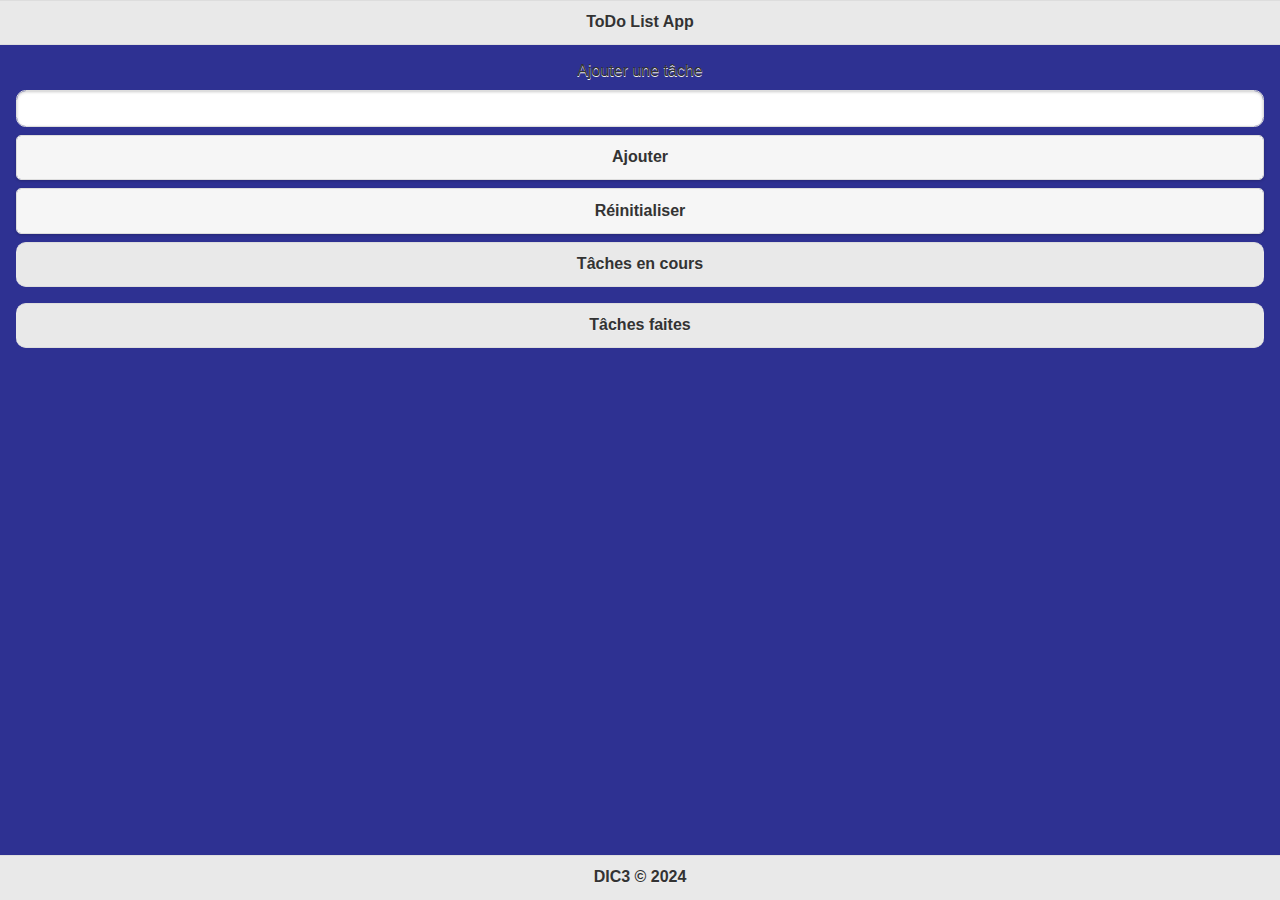
<file: www-Encours-Terminee/index.html>
<!DOCTYPE html>
<html>
    <head>
        <meta charset="utf-8">
        <meta name="viewport" content="initial-scale=1, width=device-width">
        <title>ToDo List</title>

            <!--link rel="stylesheet" href="https://code.jquery.com/mobile/1.4.5/jquery.mobile-1.4.5.min.css"-->

        <link rel="stylesheet" href="lib/themes/sama-theme.min.css">
        <link rel="stylesheet" href="lib/jquery.mobile.icons-1.4.5.min.css">
        <link rel="stylesheet" href="lib/jquery.mobile.structure-1.4.5.min.css">
        <link rel="stylesheet" href="css/index.css">
        <script src="lib/jquery.min.js"></script>
        <script src="lib/jquery.mobile-1.4.5.min.js"></script>
        <script src="js/index.js"></script>
    </head>
    <body>c:\Users\DELL\Documents\DIC3\Application mobile\jquery.mobile-1.4.5\demos\js\jquery.min.js
        <div data-role="page">
            <div data-role="header">
                <h1>ToDo List App</h1>
            </div>
            <div role="main" class="ui-content">
               <form>
                   <label for="taskField">Ajouter une tâche</label>
                   <input type="text" id="taskField">
                   <input type="button" value="Ajouter" onclick="ajouterTache()">
                   <input type="button" value="Réinitialiser" onclick="reinitialiserListe()">
               </form>

               <div data-role="header">
                    <h1>Tâches en cours</h1>

               </div>
               <ul id="taskListEncours" data-role="listview" data-inset="true">

               </ul>
               <div data-role="header">
                    <h1>Tâches faites </h1>

               </div>
               <ul id="taskListTermine" data-role="listview" data-inset="true">

            </div>
            <div data-role="footer" data-position="fixed">
                <h1>DIC3 &copy; 2024</h1>
            </div>
        </div>
        
    </body>
</html>
</file>
<file: www-Encours-Terminee/css/index.css>
label
{
    text-align: center;
}
.termine{
    text-decoration: line-through;

}

.ui-content div[data-role=header]{

    border-radius: 10px

}
</file>
<file: www-Encours-Terminee/lib/themes/sama-theme.min.css>
/*!
* jQuery Mobile 1.4.5
* Git HEAD hash: 68e55e78b292634d3991c795f06f5e37a512decc <> Date: Fri Oct 31 2014 17:33:30 UTC
* http://jquerymobile.com
*
* Copyright 2010, 2014 jQuery Foundation, Inc. and othercontributors
* Released under the MIT license.
* http://jquery.org/license
*
*/


/* Globals */
/* Font
-----------------------------------------------------------------------------------------------------------*/
html {
	font-size: 100%;
}
body,
input,
select,
textarea,
button,
.ui-btn {
	font-size: 1em;
	line-height: 1.3;
	 font-family: sans-serif /*{global-font-family}*/;
}
legend,
.ui-input-text input,
.ui-input-search input {
	color: inherit;
	text-shadow: inherit;
}
/* Form labels (overrides font-weight bold in bars, and mini font-size) */
.ui-mobile label,
div.ui-controlgroup-label {
	font-weight: normal;
	font-size: 16px;
}
/* Separators
-----------------------------------------------------------------------------------------------------------*/
/* Field contain separator (< 28em) */
.ui-field-contain {
	border-bottom-color: #828282;
	border-bottom-color: rgba(0,0,0,.15);
	border-bottom-width: 1px;
	border-bottom-style: solid;
}
/* Table opt-in classes: strokes between each row, and alternating row stripes */
/* Classes table-stroke and table-stripe are deprecated in 1.4. */
.table-stroke thead th,
.table-stripe thead th,
.table-stripe tbody tr:last-child {
	border-bottom: 1px solid #d6d6d6; /* non-RGBA fallback */
	border-bottom: 1px solid rgba(0,0,0,.1);
}
.table-stroke tbody th,
.table-stroke tbody td {
	border-bottom: 1px solid #e6e6e6; /* non-RGBA fallback  */
	border-bottom: 1px solid rgba(0,0,0,.05);
}
.table-stripe.table-stroke tbody tr:last-child th,
.table-stripe.table-stroke tbody tr:last-child td {
	border-bottom: 0;
}
.table-stripe tbody tr:nth-child(odd) td,
.table-stripe tbody tr:nth-child(odd) th {
	background-color: #eeeeee; /* non-RGBA fallback  */
	background-color: rgba(0,0,0,.04);
}
/* Buttons
-----------------------------------------------------------------------------------------------------------*/
.ui-btn,
label.ui-btn {
	font-weight: bold;
	border-width: 1px;
	border-style: solid;
}
.ui-btn {
	text-decoration: none !important;
}
.ui-btn-active {
	cursor: pointer;
}
/* Corner rounding
-----------------------------------------------------------------------------------------------------------*/
/* Class ui-btn-corner-all deprecated in 1.4 */
.ui-corner-all {
	-webkit-border-radius: .6em /*{global-radii-blocks}*/;
	border-radius: .6em /*{global-radii-blocks}*/;
}
/* Buttons */
.ui-btn-corner-all,
.ui-btn.ui-corner-all,
/* Slider track */
.ui-slider-track.ui-corner-all,
/* Flipswitch */
.ui-flipswitch.ui-corner-all,
/* Count bubble */
.ui-li-count {
	-webkit-border-radius: .3125em /*{global-radii-buttons}*/;
	border-radius: .3125em /*{global-radii-buttons}*/;
}
/* Icon-only buttons */
.ui-btn-icon-notext.ui-btn-corner-all,
.ui-btn-icon-notext.ui-corner-all {
	-webkit-border-radius: 1em;
	border-radius: 1em;
}
/* Radius clip workaround for cleaning up corner trapping */
.ui-btn-corner-all,
.ui-corner-all {
	-webkit-background-clip: padding;
	background-clip: padding-box;
}
/* Popup arrow */
.ui-popup.ui-corner-all > .ui-popup-arrow-guide {
	left: .6em /*{global-radii-blocks}*/;
	right: .6em /*{global-radii-blocks}*/;
	top: .6em /*{global-radii-blocks}*/;
	bottom: .6em /*{global-radii-blocks}*/;
}
/* Shadow
-----------------------------------------------------------------------------------------------------------*/
.ui-shadow {
	-webkit-box-shadow: 0 1px 3px /*{global-box-shadow-size}*/ rgba(0,0,0,.2) /*{global-box-shadow-color}*/;
	-moz-box-shadow: 0 1px 3px /*{global-box-shadow-size}*/ rgba(0,0,0,.2) /*{global-box-shadow-color}*/;
	box-shadow: 0 1px 3px /*{global-box-shadow-size}*/ rgba(0,0,0,.2) /*{global-box-shadow-color}*/;
}
.ui-shadow-inset {
	-webkit-box-shadow: inset 0 1px 3px /*{global-box-shadow-size}*/ rgba(0,0,0,.2) /*{global-box-shadow-color}*/;
	-moz-box-shadow: inset 0 1px 3px /*{global-box-shadow-size}*/ rgba(0,0,0,.2) /*{global-box-shadow-color}*/;
	box-shadow: inset 0 1px 3px /*{global-box-shadow-size}*/ rgba(0,0,0,.2) /*{global-box-shadow-color}*/;
}
.ui-overlay-shadow {
	-webkit-box-shadow: 0 0 12px 		rgba(0,0,0,.6);
	-moz-box-shadow: 0 0 12px 			rgba(0,0,0,.6);
	box-shadow: 0 0 12px 				rgba(0,0,0,.6);
}
/* Icons
-----------------------------------------------------------------------------------------------------------*/
.ui-btn-icon-left:after,
.ui-btn-icon-right:after,
.ui-btn-icon-top:after,
.ui-btn-icon-bottom:after,
.ui-btn-icon-notext:after {
	background-color: #666666 /*{global-icon-color}*/;
	background-color: rgba(0,0,0,.15) /*{global-icon-disc}*/;
	background-position: center center;
	background-repeat: no-repeat;
	-webkit-border-radius: 1em;
	border-radius: 1em;
}
/* Alt icons */
.ui-alt-icon.ui-btn:after,
.ui-alt-icon .ui-btn:after,
html .ui-alt-icon.ui-checkbox-off:after,
html .ui-alt-icon.ui-radio-off:after,
html .ui-alt-icon .ui-checkbox-off:after,
html .ui-alt-icon .ui-radio-off:after {
	background-color: #666666 /*{global-icon-color}*/;
	background-color: rgba(0,0,0,.15) /*{global-icon-disc}*/;
}
/* No disc */
.ui-nodisc-icon.ui-btn:after,
.ui-nodisc-icon .ui-btn:after {
	background-color: transparent;
}
/* Icon shadow */
.ui-shadow-icon.ui-btn:after,
.ui-shadow-icon .ui-btn:after {
	-webkit-box-shadow: 0 1px 0 rgba(255,255,255,.3) /*{global-icon-shadow}*/;
	-moz-box-shadow: 0 1px 0 rgba(255,255,255,.3) /*{global-icon-shadow}*/;
	box-shadow: 0 1px 0 rgba(255,255,255,.3) /*{global-icon-shadow}*/;
}
/* Checkbox and radio */
.ui-btn.ui-checkbox-off:after,
.ui-btn.ui-checkbox-on:after,
.ui-btn.ui-radio-off:after,
.ui-btn.ui-radio-on:after {
	display: block;
	width: 18px;
	height: 18px;
	margin: -9px 2px 0 2px;
}
.ui-checkbox-off:after,
.ui-btn.ui-radio-off:after {
	filter: Alpha(Opacity=30);
	opacity: .3;
}
.ui-btn.ui-checkbox-off:after,
.ui-btn.ui-checkbox-on:after {
	-webkit-border-radius: .1875em;
	border-radius: .1875em;
}
.ui-btn.ui-checkbox-off:after {
	background-color: #666;
	background-color: rgba(0,0,0,.3);
}
.ui-radio .ui-btn.ui-radio-on:after {
	background-image: none;
	background-color: #fff;
	width: 8px;
	height: 8px;
	border-width: 5px;
	border-style: solid; 
}
.ui-alt-icon.ui-btn.ui-radio-on:after,
.ui-alt-icon .ui-btn.ui-radio-on:after {
	background-color: #000;
}
/* Loader */
.ui-icon-loading {
	background: url("images/ajax-loader.gif");
	background-size: 2.875em 2.875em;
}.ui-bar-a,.ui-page-theme-a .ui-bar-inherit,html .ui-bar-a .ui-bar-inherit,html .ui-body-a .ui-bar-inherit,html body .ui-group-theme-a .ui-bar-inherit{background-color:#e9e9e9 ;border-color:#dddddd ;color:#333333 ;text-shadow:0  1px  0  #eeeeee ;font-weight:bold;}.ui-bar-a{border-width:1px;border-style:solid;}.ui-overlay-a,.ui-page-theme-a,.ui-page-theme-a .ui-panel-wrapper{background-color:#2e3192 ;border-color:#bbbbbb ;color:#333333 ;text-shadow:0  1px  0  #f3f3f3 ;}.ui-body-a,.ui-page-theme-a .ui-body-inherit,html .ui-bar-a .ui-body-inherit,html .ui-body-a .ui-body-inherit,html body .ui-group-theme-a .ui-body-inherit,html .ui-panel-page-container-a{background-color:#ffffff ;border-color:#dddddd ;color:#333333 ;text-shadow:0  1px  0  #f3f3f3 ;}.ui-body-a{border-width:1px;border-style:solid;}.ui-page-theme-a a,html .ui-bar-a a,html .ui-body-a a,html body .ui-group-theme-a a{color:#3388cc ;font-weight:bold;}.ui-page-theme-a a:visited,html .ui-bar-a a:visited,html .ui-body-a a:visited,html body .ui-group-theme-a a:visited{   color:#3388cc ;}.ui-page-theme-a a:hover,html .ui-bar-a a:hover,html .ui-body-a a:hover,html body .ui-group-theme-a a:hover{color:#005599 ;}.ui-page-theme-a a:active,html .ui-bar-a a:active,html .ui-body-a a:active,html body .ui-group-theme-a a:active{color:#005599 ;}.ui-page-theme-a .ui-btn,html .ui-bar-a .ui-btn,html .ui-body-a .ui-btn,html body .ui-group-theme-a .ui-btn,html head + body .ui-btn.ui-btn-a,.ui-page-theme-a .ui-btn:visited,html .ui-bar-a .ui-btn:visited,html .ui-body-a .ui-btn:visited,html body .ui-group-theme-a .ui-btn:visited,html head + body .ui-btn.ui-btn-a:visited{background-color:#f6f6f6 ;border-color:#dddddd ;color:#333333 ;text-shadow:0  1px  0  #f3f3f3 ;}.ui-page-theme-a .ui-btn:hover,html .ui-bar-a .ui-btn:hover,html .ui-body-a .ui-btn:hover,html body .ui-group-theme-a .ui-btn:hover,html head + body .ui-btn.ui-btn-a:hover{background-color:#ededed ;border-color:#dddddd ;color:#333333 ;text-shadow:0  1px  0  #f3f3f3 ;}.ui-page-theme-a .ui-btn:active,html .ui-bar-a .ui-btn:active,html .ui-body-a .ui-btn:active,html body .ui-group-theme-a .ui-btn:active,html head + body .ui-btn.ui-btn-a:active{background-color:#e8e8e8 ;border-color:#dddddd ;color:#333333 ;text-shadow:0  1px  0  #f3f3f3 ;}.ui-page-theme-a .ui-btn.ui-btn-active,html .ui-bar-a .ui-btn.ui-btn-active,html .ui-body-a .ui-btn.ui-btn-active,html body .ui-group-theme-a .ui-btn.ui-btn-active,html head + body .ui-btn.ui-btn-a.ui-btn-active,.ui-page-theme-a .ui-checkbox-on:after,html .ui-bar-a .ui-checkbox-on:after,html .ui-body-a .ui-checkbox-on:after,html body .ui-group-theme-a .ui-checkbox-on:after,.ui-btn.ui-checkbox-on.ui-btn-a:after,.ui-page-theme-a .ui-flipswitch-active,html .ui-bar-a .ui-flipswitch-active,html .ui-body-a .ui-flipswitch-active,html body .ui-group-theme-a .ui-flipswitch-active,html body .ui-flipswitch.ui-bar-a.ui-flipswitch-active,.ui-page-theme-a .ui-slider-track .ui-btn-active,html .ui-bar-a .ui-slider-track .ui-btn-active,html .ui-body-a .ui-slider-track .ui-btn-active,html body .ui-group-theme-a .ui-slider-track .ui-btn-active,html body div.ui-slider-track.ui-body-a .ui-btn-active{background-color:#3388cc ;border-color:#3388cc ;color:#ffffff ;text-shadow:0  1px  0  #005599 ;}.ui-page-theme-a .ui-radio-on:after,html .ui-bar-a .ui-radio-on:after,html .ui-body-a .ui-radio-on:after,html body .ui-group-theme-a .ui-radio-on:after,.ui-btn.ui-radio-on.ui-btn-a:after{border-color:#3388cc ;}.ui-page-theme-a .ui-btn:focus,html .ui-bar-a .ui-btn:focus,html .ui-body-a .ui-btn:focus,html body .ui-group-theme-a .ui-btn:focus,html head + body .ui-btn.ui-btn-a:focus,.ui-page-theme-a .ui-focus,html .ui-bar-a .ui-focus,html .ui-body-a .ui-focus,html body .ui-group-theme-a .ui-focus,html head + body .ui-btn-a.ui-focus,html head + body .ui-body-a.ui-focus{-webkit-box-shadow:0 0 12px #3388cc ;-moz-box-shadow:0 0 12px #3388cc ;box-shadow:0 0 12px #3388cc ;}.ui-bar-b,.ui-page-theme-b .ui-bar-inherit,html .ui-bar-b .ui-bar-inherit,html .ui-body-b .ui-bar-inherit,html body .ui-group-theme-b .ui-bar-inherit{background-color:#e9e9e9 ;border-color:#dddddd ;color:#333333 ;text-shadow:0  1px  0  #eeeeee ;font-weight:bold;}.ui-bar-b{border-width:1px;border-style:solid;}.ui-overlay-b,.ui-page-theme-b,.ui-page-theme-b .ui-panel-wrapper{background-color:#ffffff ;border-color:#ffffff ;color:#333333 ;text-shadow:2  1px  0  #f3f3f3 ;}.ui-body-b,.ui-page-theme-b .ui-body-inherit,html .ui-bar-b .ui-body-inherit,html .ui-body-b .ui-body-inherit,html body .ui-group-theme-b .ui-body-inherit,html .ui-panel-page-container-b{background-color:#ffffff ;border-color:#dddddd ;color:#333333 ;text-shadow:0  1px  0  #f3f3f3 ;}.ui-body-b{border-width:1px;border-style:solid;}.ui-page-theme-b a,html .ui-bar-b a,html .ui-body-b a,html body .ui-group-theme-b a{color:#3388cc ;font-weight:bold;}.ui-page-theme-b a:visited,html .ui-bar-b a:visited,html .ui-body-b a:visited,html body .ui-group-theme-b a:visited{   color:#3388cc ;}.ui-page-theme-b a:hover,html .ui-bar-b a:hover,html .ui-body-b a:hover,html body .ui-group-theme-b a:hover{color:#005599 ;}.ui-page-theme-b a:active,html .ui-bar-b a:active,html .ui-body-b a:active,html body .ui-group-theme-b a:active{color:#005599 ;}.ui-page-theme-b .ui-btn,html .ui-bar-b .ui-btn,html .ui-body-b .ui-btn,html body .ui-group-theme-b .ui-btn,html head + body .ui-btn.ui-btn-b,.ui-page-theme-b .ui-btn:visited,html .ui-bar-b .ui-btn:visited,html .ui-body-b .ui-btn:visited,html body .ui-group-theme-b .ui-btn:visited,html head + body .ui-btn.ui-btn-b:visited{background-color:#f6f6f6 ;border-color:#dddddd ;color:#333333 ;text-shadow:0  1px  0  #f3f3f3 ;}.ui-page-theme-b .ui-btn:hover,html .ui-bar-b .ui-btn:hover,html .ui-body-b .ui-btn:hover,html body .ui-group-theme-b .ui-btn:hover,html head + body .ui-btn.ui-btn-b:hover{background-color:#ededed ;border-color:#dddddd ;color:#333333 ;text-shadow:0  1px  0  #f3f3f3 ;}.ui-page-theme-b .ui-btn:active,html .ui-bar-b .ui-btn:active,html .ui-body-b .ui-btn:active,html body .ui-group-theme-b .ui-btn:active,html head + body .ui-btn.ui-btn-b:active{background-color:#e8e8e8 ;border-color:#dddddd ;color:#333333 ;text-shadow:0  1px  0  #f3f3f3 ;}.ui-page-theme-b .ui-btn.ui-btn-active,html .ui-bar-b .ui-btn.ui-btn-active,html .ui-body-b .ui-btn.ui-btn-active,html body .ui-group-theme-b .ui-btn.ui-btn-active,html head + body .ui-btn.ui-btn-b.ui-btn-active,.ui-page-theme-b .ui-checkbox-on:after,html .ui-bar-b .ui-checkbox-on:after,html .ui-body-b .ui-checkbox-on:after,html body .ui-group-theme-b .ui-checkbox-on:after,.ui-btn.ui-checkbox-on.ui-btn-b:after,.ui-page-theme-b .ui-flipswitch-active,html .ui-bar-b .ui-flipswitch-active,html .ui-body-b .ui-flipswitch-active,html body .ui-group-theme-b .ui-flipswitch-active,html body .ui-flipswitch.ui-bar-b.ui-flipswitch-active,.ui-page-theme-b .ui-slider-track .ui-btn-active,html .ui-bar-b .ui-slider-track .ui-btn-active,html .ui-body-b .ui-slider-track .ui-btn-active,html body .ui-group-theme-b .ui-slider-track .ui-btn-active,html body div.ui-slider-track.ui-body-b .ui-btn-active{background-color:#3388cc ;border-color:#3388cc ;color:#ffffff ;text-shadow:0  1px  0  #005599 ;}.ui-page-theme-b .ui-radio-on:after,html .ui-bar-b .ui-radio-on:after,html .ui-body-b .ui-radio-on:after,html body .ui-group-theme-b .ui-radio-on:after,.ui-btn.ui-radio-on.ui-btn-b:after{border-color:#3388cc ;}.ui-page-theme-b .ui-btn:focus,html .ui-bar-b .ui-btn:focus,html .ui-body-b .ui-btn:focus,html body .ui-group-theme-b .ui-btn:focus,html head + body .ui-btn.ui-btn-b:focus,.ui-page-theme-b .ui-focus,html .ui-bar-b .ui-focus,html .ui-body-b .ui-focus,html body .ui-group-theme-b .ui-focus,html head + body .ui-btn-b.ui-focus,html head + body .ui-body-b.ui-focus{-webkit-box-shadow:0 0 12px #3388cc ;-moz-box-shadow:0 0 12px #3388cc ;box-shadow:0 0 12px #3388cc ;}.ui-bar-c,.ui-page-theme-c .ui-bar-inherit,html .ui-bar-c .ui-bar-inherit,html .ui-body-c .ui-bar-inherit,html body .ui-group-theme-c .ui-bar-inherit{background-color:#e9e9e9 ;border-color:#dddddd ;color:#333333 ;text-shadow:0  1px  0  #eeeeee ;font-weight:bold;}.ui-bar-c{border-width:1px;border-style:solid;}.ui-overlay-c,.ui-page-theme-c,.ui-page-theme-c .ui-panel-wrapper{background-color:#f9f9f9 ;border-color:#bbbbbb ;color:#333333 ;text-shadow:0  1px  0  #f3f3f3 ;}.ui-body-c,.ui-page-theme-c .ui-body-inherit,html .ui-bar-c .ui-body-inherit,html .ui-body-c .ui-body-inherit,html body .ui-group-theme-c .ui-body-inherit,html .ui-panel-page-container-c{background-color:#ffffff ;border-color:#dddddd ;color:#333333 ;text-shadow:0  1px  0  #f3f3f3 ;}.ui-body-c{border-width:1px;border-style:solid;}.ui-page-theme-c a,html .ui-bar-c a,html .ui-body-c a,html body .ui-group-theme-c a{color:#3388cc ;font-weight:bold;}.ui-page-theme-c a:visited,html .ui-bar-c a:visited,html .ui-body-c a:visited,html body .ui-group-theme-c a:visited{   color:#3388cc ;}.ui-page-theme-c a:hover,html .ui-bar-c a:hover,html .ui-body-c a:hover,html body .ui-group-theme-c a:hover{color:#005599 ;}.ui-page-theme-c a:active,html .ui-bar-c a:active,html .ui-body-c a:active,html body .ui-group-theme-c a:active{color:#005599 ;}.ui-page-theme-c .ui-btn,html .ui-bar-c .ui-btn,html .ui-body-c .ui-btn,html body .ui-group-theme-c .ui-btn,html head + body .ui-btn.ui-btn-c,.ui-page-theme-c .ui-btn:visited,html .ui-bar-c .ui-btn:visited,html .ui-body-c .ui-btn:visited,html body .ui-group-theme-c .ui-btn:visited,html head + body .ui-btn.ui-btn-c:visited{background-color:#f6f6f6 ;border-color:#dddddd ;color:#333333 ;text-shadow:0  1px  0  #f3f3f3 ;}.ui-page-theme-c .ui-btn:hover,html .ui-bar-c .ui-btn:hover,html .ui-body-c .ui-btn:hover,html body .ui-group-theme-c .ui-btn:hover,html head + body .ui-btn.ui-btn-c:hover{background-color:#ededed ;border-color:#dddddd ;color:#333333 ;text-shadow:0  1px  0  #f3f3f3 ;}.ui-page-theme-c .ui-btn:active,html .ui-bar-c .ui-btn:active,html .ui-body-c .ui-btn:active,html body .ui-group-theme-c .ui-btn:active,html head + body .ui-btn.ui-btn-c:active{background-color:#e8e8e8 ;border-color:#dddddd ;color:#333333 ;text-shadow:0  1px  0  #f3f3f3 ;}.ui-page-theme-c .ui-btn.ui-btn-active,html .ui-bar-c .ui-btn.ui-btn-active,html .ui-body-c .ui-btn.ui-btn-active,html body .ui-group-theme-c .ui-btn.ui-btn-active,html head + body .ui-btn.ui-btn-c.ui-btn-active,.ui-page-theme-c .ui-checkbox-on:after,html .ui-bar-c .ui-checkbox-on:after,html .ui-body-c .ui-checkbox-on:after,html body .ui-group-theme-c .ui-checkbox-on:after,.ui-btn.ui-checkbox-on.ui-btn-c:after,.ui-page-theme-c .ui-flipswitch-active,html .ui-bar-c .ui-flipswitch-active,html .ui-body-c .ui-flipswitch-active,html body .ui-group-theme-c .ui-flipswitch-active,html body .ui-flipswitch.ui-bar-c.ui-flipswitch-active,.ui-page-theme-c .ui-slider-track .ui-btn-active,html .ui-bar-c .ui-slider-track .ui-btn-active,html .ui-body-c .ui-slider-track .ui-btn-active,html body .ui-group-theme-c .ui-slider-track .ui-btn-active,html body div.ui-slider-track.ui-body-c .ui-btn-active{background-color:#3388cc ;border-color:#3388cc ;color:#ffffff ;text-shadow:0  1px  0  #005599 ;}.ui-page-theme-c .ui-radio-on:after,html .ui-bar-c .ui-radio-on:after,html .ui-body-c .ui-radio-on:after,html body .ui-group-theme-c .ui-radio-on:after,.ui-btn.ui-radio-on.ui-btn-c:after{border-color:#3388cc ;}.ui-page-theme-c .ui-btn:focus,html .ui-bar-c .ui-btn:focus,html .ui-body-c .ui-btn:focus,html body .ui-group-theme-c .ui-btn:focus,html head + body .ui-btn.ui-btn-c:focus,.ui-page-theme-c .ui-focus,html .ui-bar-c .ui-focus,html .ui-body-c .ui-focus,html body .ui-group-theme-c .ui-focus,html head + body .ui-btn-c.ui-focus,html head + body .ui-body-c.ui-focus{-webkit-box-shadow:0 0 12px #3388cc ;-moz-box-shadow:0 0 12px #3388cc ;box-shadow:0 0 12px #3388cc ;}.ui-disabled,.ui-state-disabled,button[disabled],.ui-select .ui-btn.ui-state-disabled{filter:Alpha(Opacity=30);opacity:.3;cursor:default !important;pointer-events:none;}.ui-btn:focus,.ui-btn.ui-focus{outline:0;}.ui-noboxshadow .ui-shadow,.ui-noboxshadow .ui-shadow-inset,.ui-noboxshadow .ui-overlay-shadow,.ui-noboxshadow .ui-shadow-icon.ui-btn:after,.ui-noboxshadow .ui-shadow-icon .ui-btn:after,.ui-noboxshadow .ui-focus,.ui-noboxshadow .ui-btn:focus,.ui-noboxshadow  input:focus,.ui-noboxshadow .ui-panel{-webkit-box-shadow:none !important;-moz-box-shadow:none !important;box-shadow:none !important;}.ui-noboxshadow .ui-btn:focus,.ui-noboxshadow .ui-focus{outline-width:1px;outline-style:auto;}
</file>
